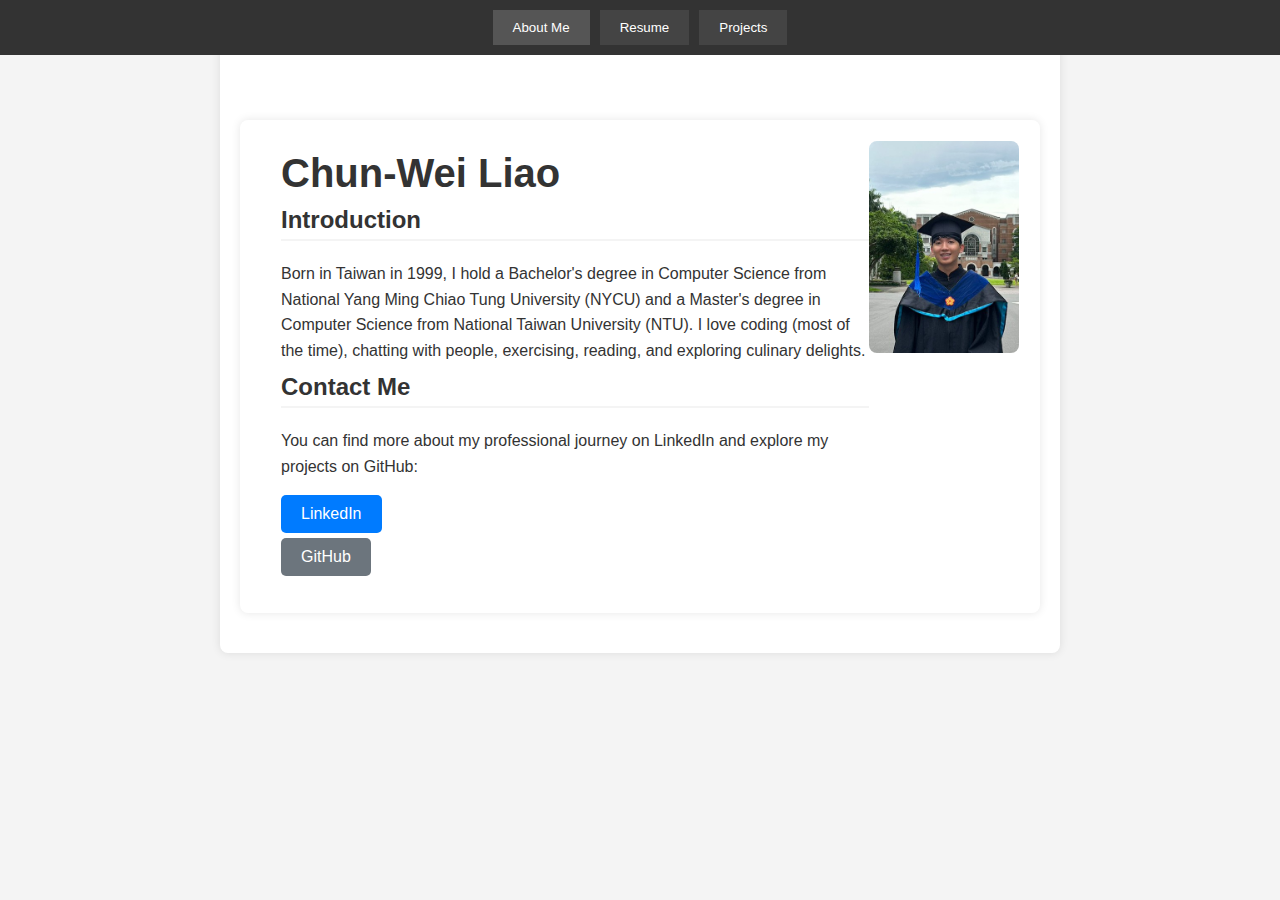
<file: index.html>
<!DOCTYPE html>
<html lang="en">
<head>
    <meta charset="UTF-8">
    <meta name="viewport" content="width=device-width, initial-scale=1.0">
    <title>Personal Website</title>
    <link rel="stylesheet" href="src/style.css">
</head>
<body>
    <nav>
        <button onclick="navigateTo('index.html')" class="active">About Me</button>
        <button onclick="navigateTo('src/resume.html')">Resume</button>
        <button onclick="navigateTo('src/projects.html')">Projects</button>
    </nav>
    <main>
        <section class="intro-container">
            <div class="intro-text">
                <h1>Chun-Wei Liao</h1>
                <h2>Introduction</h2>
                <p>Born in Taiwan in 1999, I hold a Bachelor's degree in Computer Science from National Yang Ming Chiao Tung University (NYCU) and a Master's degree in Computer Science from National Taiwan University (NTU). I love coding (most of the time), chatting with people, exercising, reading, and exploring culinary delights.</p>
                <h2>Contact Me</h2>
                <p>You can find more about my professional journey on LinkedIn and explore my projects on GitHub:</p>
                <ul class="list-unstyled">
                    <li><a href="https://www.linkedin.com/in/chun-wei-liao-ba593a25a/" class="btn btn-primary" target="_blank">LinkedIn</a></li>
                    <li class="mt-2"><a href="https://github.com/bilet-13" class="btn btn-secondary" target="_blank">GitHub</a></li>
                </ul>
            </div>
            <div class="intro-photo">
                <img src="src/pictures/profile.jpg" alt="Profile Picture" class="profile-picture">
            </div>
        </section>
    </main>
    <script src="src/script.js"></script>
</body>
</html>
</file>
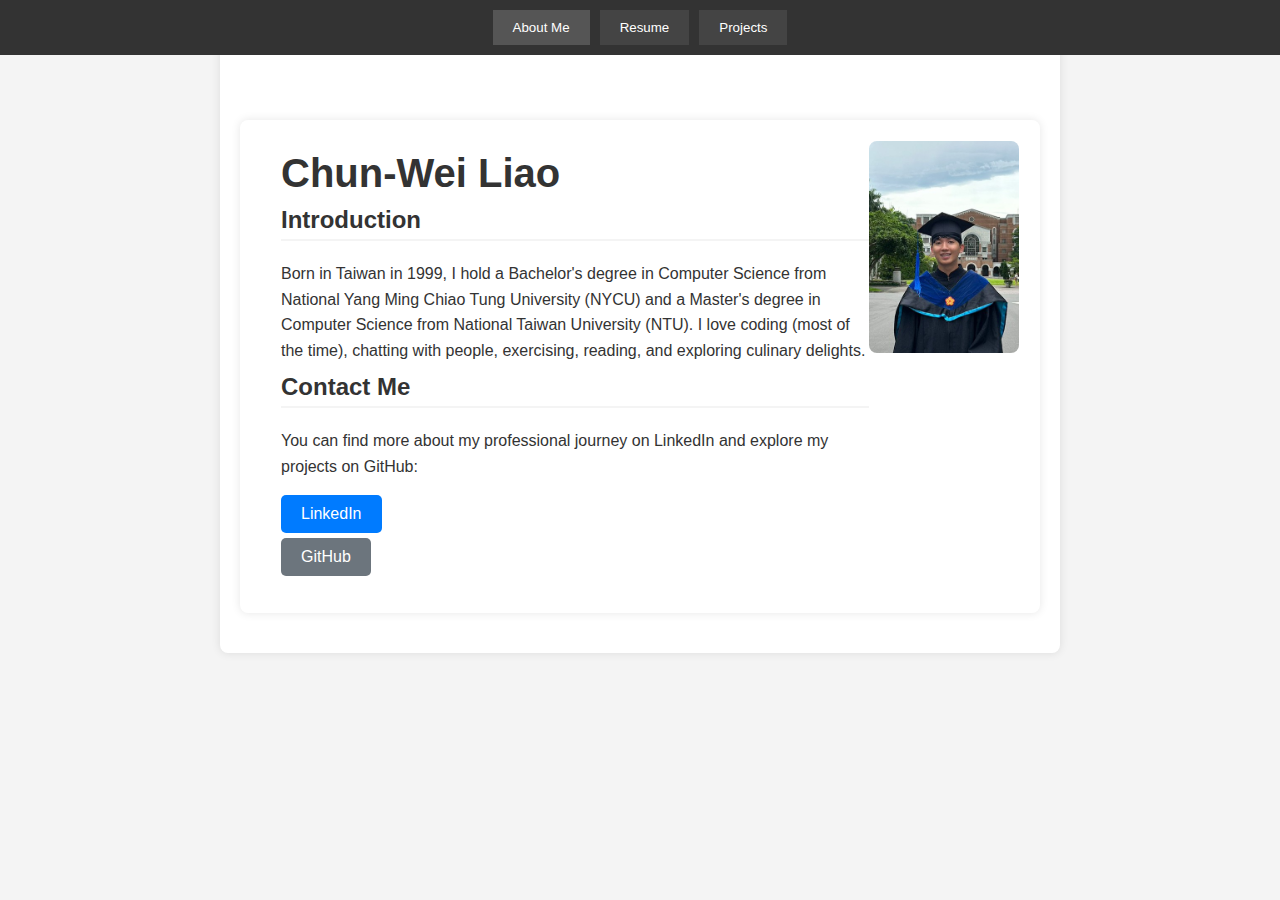
<file: src/index.html>
<!DOCTYPE html>
<html lang="en">
<head>
    <meta charset="UTF-8">
    <meta name="viewport" content="width=device-width, initial-scale=1.0">
    <title>Personal Website</title>
    <link rel="stylesheet" href="style.css">
</head>
<body>
    <nav>
        <button onclick="navigateTo('index.html')" class="active">About Me</button>
        <button onclick="navigateTo('resume.html')">Resume</button>
        <button onclick="navigateTo('projects.html')">Projects</button>
    </nav>
    <main>
        <section class="intro-container">
            <div class="intro-text">
                <h1>Chun-Wei Liao</h1>
                <h2>Introduction</h2>
                <p>Born in Taiwan in 1999, I hold a Bachelor's degree in Computer Science from National Yang Ming Chiao Tung University (NYCU) and a Master's degree in Computer Science from National Taiwan University (NTU). I love coding (most of the time), chatting with people, exercising, reading, and exploring culinary delights.</p>
                <h2>Contact Me</h2>
                <p>You can find more about my professional journey on LinkedIn and explore my projects on GitHub:</p>
                <ul class="list-unstyled">
                    <li><a href="YOUR_LINKEDIN_URL" class="btn btn-primary" target="_blank">LinkedIn</a></li>
                    <li class="mt-2"><a href="YOUR_GITHUB_URL" class="btn btn-secondary" target="_blank">GitHub</a></li>
                </ul>
            </div>
            <div class="intro-photo">
                <img src="pictures/profile.jpg" alt="Profile Picture" class="profile-picture">
            </div>
        </section>
    </main>
    <script src="script.js"></script>
</body>
</html>
</file>
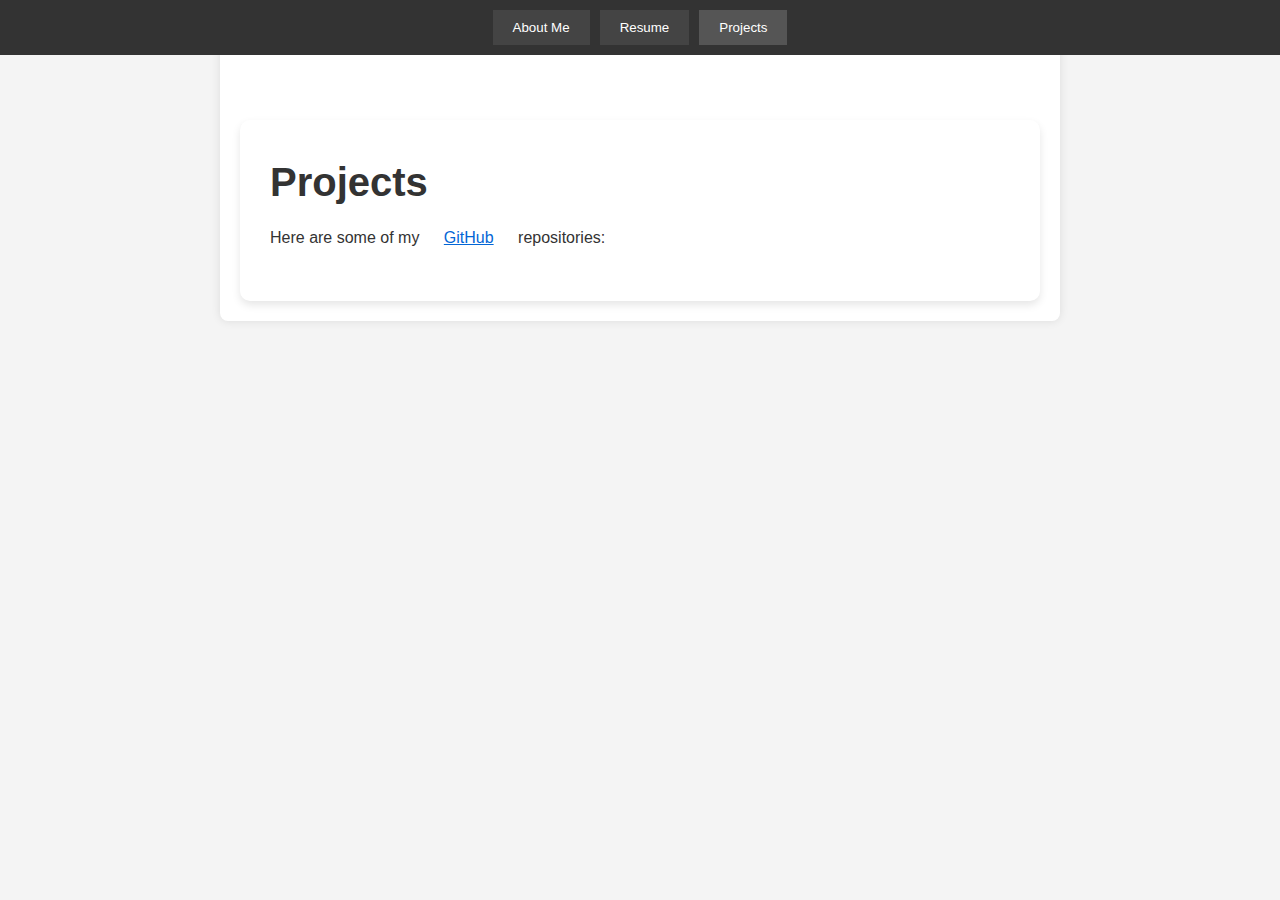
<file: src/projects.html>
<!DOCTYPE html>
<html lang="en">
<head>
    <meta charset="UTF-8">
    <meta name="viewport" content="width=device-width, initial-scale=1.0">
    <title>Projects</title>
    <link rel="stylesheet" href="style.css">
</head>
<body>
    <nav>
        <button onclick="navigateTo('../index.html')">About Me</button>
        <button onclick="navigateTo('resume.html')">Resume</button>
        <button onclick="navigateTo('projects.html')" class="active">Projects</button>
    </nav>
    <main>
        <div class="content">
            <h1>Projects</h1>
            <p>Here are some of my 
                <a href="https://github.com/bilet-13" target="_blank">GitHub</a> 
                repositories:
            </p>
            <div id="github-repos"></div>
        </div>
    </main>
    <script src="script.js"></script>
</body>
</html>
</file>
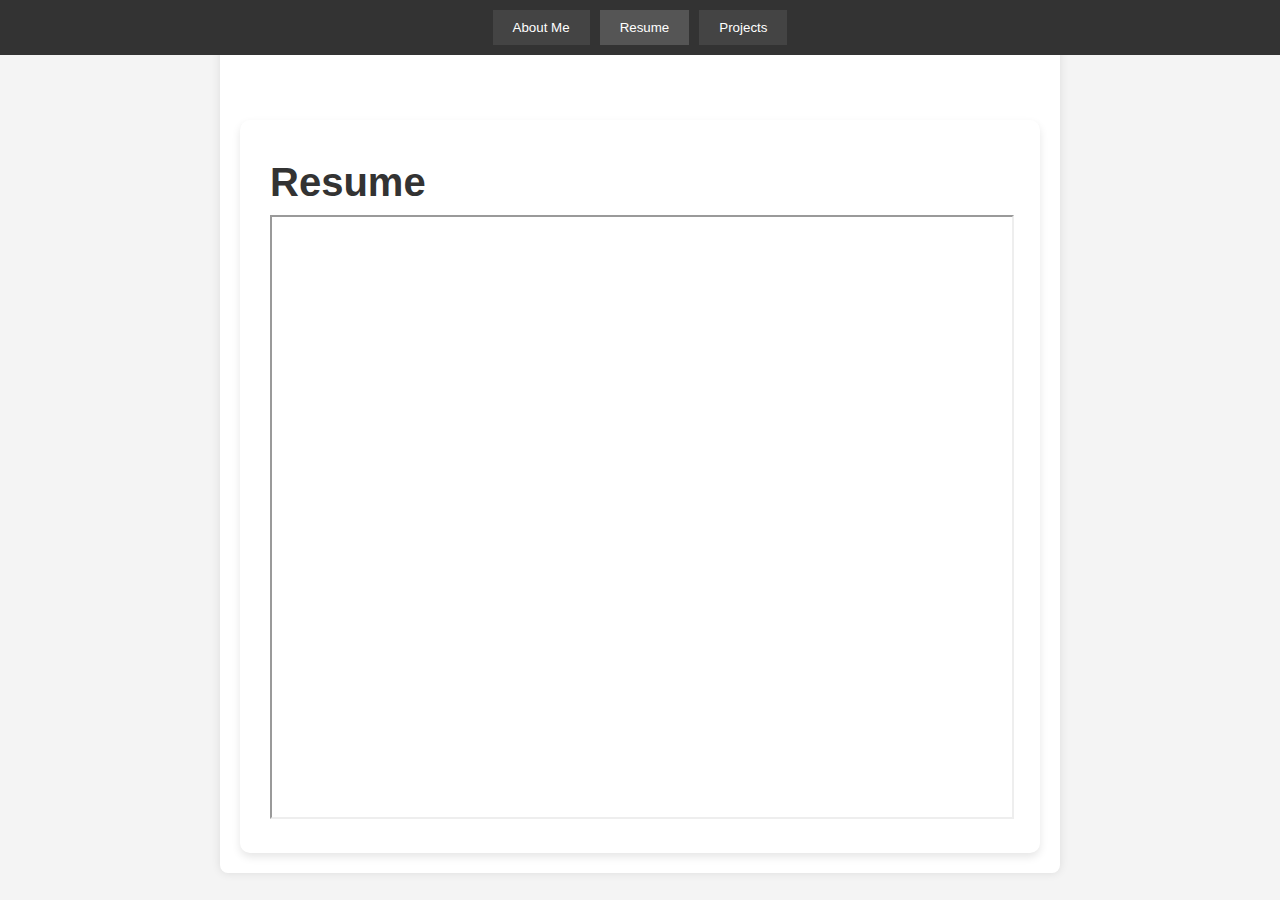
<file: src/resume.html>
<!DOCTYPE html>
<html lang="en">
<head>
    <meta charset="UTF-8">
    <meta name="viewport" content="width=device-width, initial-scale=1.0">
    <title>Resume</title>
    <link rel="stylesheet" href="style.css">
</head>
<body>
    <nav>
        <button onclick="navigateTo('../index.html')">About Me</button>
        <button onclick="navigateTo('resume.html')" class="active">Resume</button>
        <button onclick="navigateTo('projects.html')">Projects</button>
    </nav>
    <main>
        <div class="content">
        <h1>Resume</h1>
        <iframe src="https://drive.google.com/file/d/1SBl8XSj5l3CCel3gcCCu61JLXR_MWUrZ/preview" width="100%" height="600px"></iframe>
        </div>
    </main>
    <script src="script.js"></script>
</body>
</html>
</file>
<file: src/style.css>
body {
    font-family: 'Arial', sans-serif;
    margin: 0;
    padding: 0;
    background-color: #f4f4f4;
    display: flex;
    flex-direction: column;
    align-items: center;
    color: #333;
}

nav {
    width: 100%;
    background-color: #333;
    display: flex;
    justify-content: center;
    padding: 10px 0;
    position: fixed;
    top: 0;
    z-index: 1000;
}

button {
    background-color: #444;
    color: white;
    border: none;
    padding: 10px 20px;
    margin: 0 5px;
    cursor: pointer;
    transition: background-color 0.3s ease;
}

button:hover, .active {
    background-color: #555;
}

main {
    padding: 100px 20px 20px; /* Adjust padding to account for fixed navbar */
    max-width: 800px;
    width: 100%;
    background-color: white;
    box-shadow: 0 0 10px rgba(0, 0, 0, 0.1);
    margin-top: 20px;
    border-radius: 8px;
}

.intro-container {
    display: flex;
    justify-content: space-between;
    align-items: flex-start; /* Align items at the start */
    padding: 20px;
    border: 1px solid transparent;
    border-radius: 8px;
    margin-bottom: 20px;
    background-color: white;
    box-shadow: 0 0 10px rgba(0, 0, 0, 0.1);
}

.intro-text {
    flex: 1;
    padding-left: 20px;
}

.intro-photo {
    flex: 0 0 150px;
    display: flex;
    align-items: flex-start; /* Align photo at the start */
}

.profile-picture {
    width: 100%;
    height: auto;
    border-radius: 8px;
}

h1 {
    font-size: 2.5em;
    margin: 10px 0;
}

h2 {
    color: #333;
    border-bottom: 2px solid #f4f4f4;
    padding-bottom: 5px;
    margin-top: 0; /* Ensure title starts at the top */
}

p {
    line-height: 1.6;
    margin: 10px 0;
}

ul {
    list-style-type: none;
    padding: 0;
}

li {
    margin: 5px 0;
}

a {
    color: #fff;
    text-decoration: none;
    display: inline-block;
    padding: 10px 20px;
    border-radius: 5px;
    transition: background-color 0.3s ease;
}

a:hover {
    color: #800080;
}

.btn-primary {
    background-color: #007bff;
}

.btn-primary:hover {
    background-color: #0056b3;
}

.btn-secondary {
    background-color: #6c757d;
}

.btn-secondary:hover {
    background-color: #5a6268;
}

.text-center {
    text-align: center;
}

/* Responsive Design */
@media (max-width: 768px) {
    .intro-container {
        flex-direction: column;
        align-items: flex-start;
    }

    .intro-text {
        padding-left: 0;
        margin-bottom: 20px;
    }

    .intro-photo {
        order: -1;
        flex: 0 0 auto;
        margin-bottom: 20px;
    }

    nav {
        flex-direction: column;
    }

    button {
        margin: 5px 0;
    }

    .profile-picture {
        width: 75%; /* Make the profile picture smaller */
    }

    h1 {
        font-size: 2em;
    }

    main {
        padding: 100px 10px 10px;
    }
}

@media (max-width: 480px) {
    .profile-picture {
        width: 50%; /* Further reduce the size on very small screens */
    }

    h1 {
        font-size: 1.8em;
    }

    main {
        padding: 100px 5px 5px;
    }
}

.content {
    max-width: 800px;
    margin: 10 auto;
    background: #fff;
    padding: 30px;
    border-radius: 10px;
    box-shadow: 0 4px 8px rgba(0, 0, 0, 0.1);
}

p a {
    color: #0366d6;
    text-decoration: underline;
}

.repo-block {
    color: #0366d6; /* GitHub link color */
    display: block;
    padding: 20px;
    border: 1px solid #e1e4e8;
    border-radius: 8px;
    margin-bottom: 15px;
    text-decoration: none;
    background-color: #f9f9f9;
    box-shadow: 0 1px 3px rgba(27, 31, 35, 0.12), 0 1px 2px rgba(27, 31, 35, 0.24);
    transition: background-color 0.3s ease, box-shadow 0.3s ease;
}

.repo-block:hover {
    background-color: #e1e8ff;
    box-shadow: 0 4px 6px rgba(27, 31, 35, 0.1), 0 1px 2px rgba(27, 31, 35, 0.1);
}

.repo-block a {
    color: #0366d6; /* GitHub link color */
    font-weight: 600;
    font-size: 18px;
    text-decoration: none;
}

.repo-description {
    margin-top: 10px;
    color: #586069; /* GitHub description color */
    font-size: 16px; /* Increased font size */
}

.repo-meta {
    margin-top: 10px;
    display: flex;
    align-items: center;
    font-size: 14px;
    color: #586069;
}

.repo-meta span {
    margin-right: 10px;
}

.repo-meta i {
    margin-right: 5px;
}

@media (max-width: 600px) {
    .profile {
        flex-direction: column;
        align-items: center;
    }

    .profile-content {
        text-align: center;
        padding: 0;
    }

    .profile-image {
        width: 100px;
    }
}
</file>
